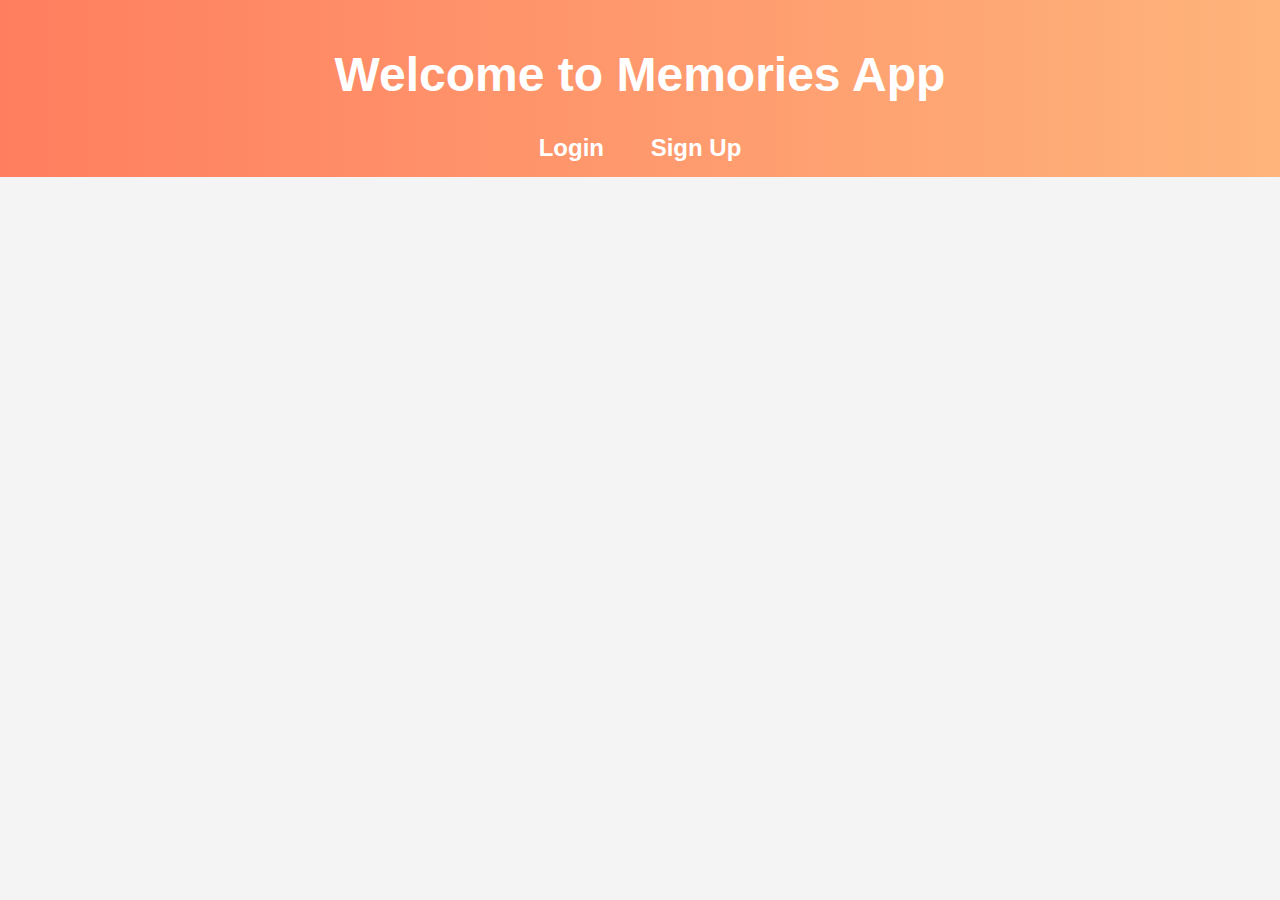
<file: index.html>
<!DOCTYPE html>
<html lang="en">
<head>
    <meta charset="UTF-8">
    <meta name="viewport" content="width=device-width, initial-scale=1.0">
    <title>Memories App</title>
    <link rel="stylesheet" href="styles.css">
</head>
<body>
    <header>
        <h1>Welcome to Memories App</h1>
        <nav>
            <a href="login.html">Login</a>
            <a href="signup.html">Sign Up</a>
        </nav>
    </header>
    <main id="mosaic-container">
       
    </main>
    <script src="script.js"></script>
</body>
</html>
</file>
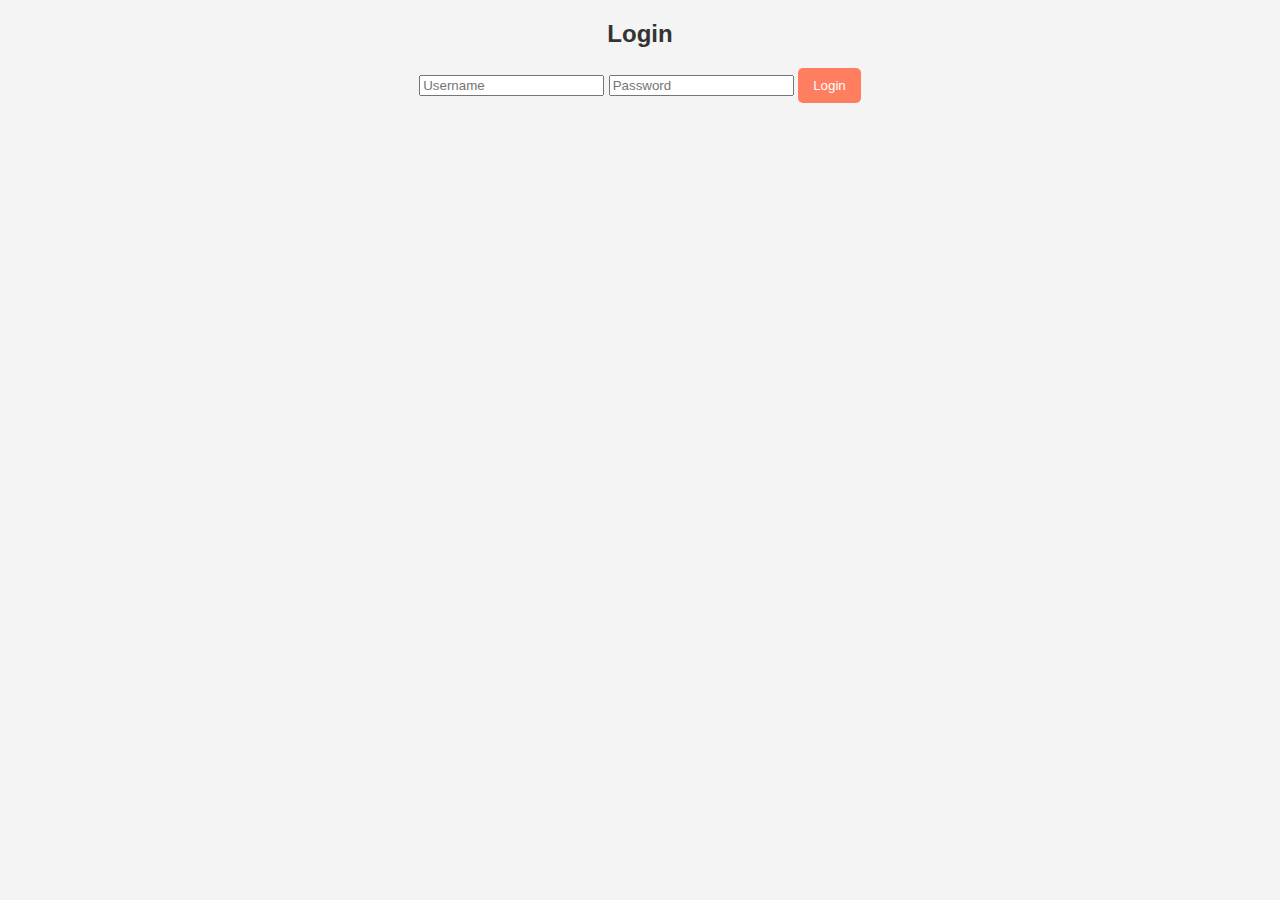
<file: login.html>
<!DOCTYPE html>
<html lang="en">
<head>
    <meta charset="UTF-8">
    <meta name="viewport" content="width=device-width, initial-scale=1.0">
    <title>Login</title>
    <link rel="stylesheet" href="styles.css">
</head>
<body>
    <h2>Login</h2>
    <form id="login-form">
        <input type="text" id="login-username" placeholder="Username" required>
        <input type="password" id="login-password" placeholder="Password" required>
        <button type="submit">Login</button>
    </form>
    <script src="auth.js"></script>
</body>
</html>
</file>
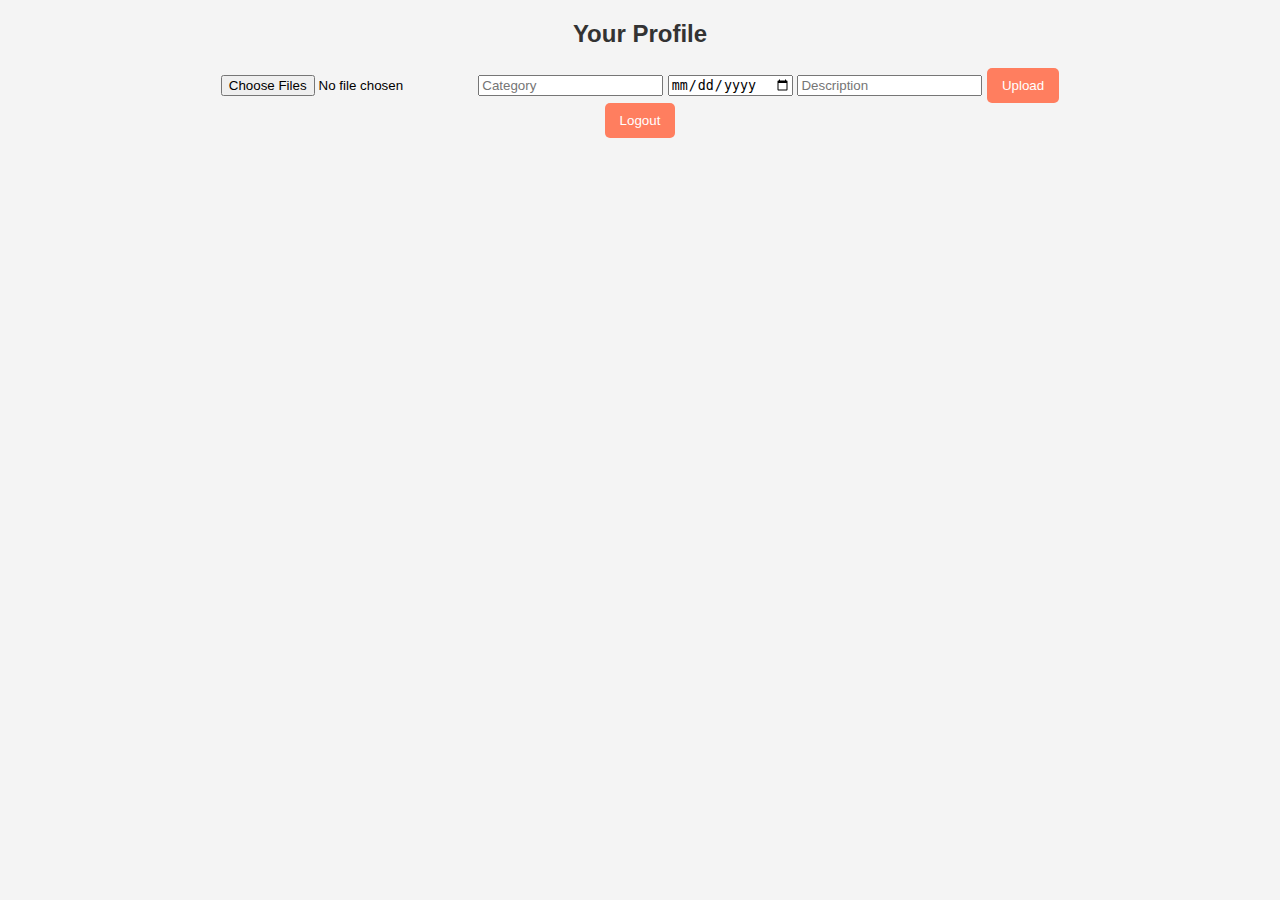
<file: profile.html>
<!DOCTYPE html>
<html lang="en">
<head>
    <meta charset="UTF-8">
    <meta name="viewport" content="width=device-width, initial-scale=1.0">
    <title>User Profile</title>
    <link rel="stylesheet" href="styles.css">
</head>
<body>
    <h2>Your Profile</h2>
    <input type="file" id="imageUpload" multiple>
    <input type="text" id="category" placeholder="Category">
    <input type="date" id="imageDate" placeholder="Date">
    <input type="text" id="imageDescription" placeholder="Description">
    <button id="uploadBtn">Upload</button>
    <div id="categories-container"></div>
    <button onclick="logout()">Logout</button>
    <script src="script.js"></script>
    <script src="auth.js"></script>
</body>
</html>
</file>
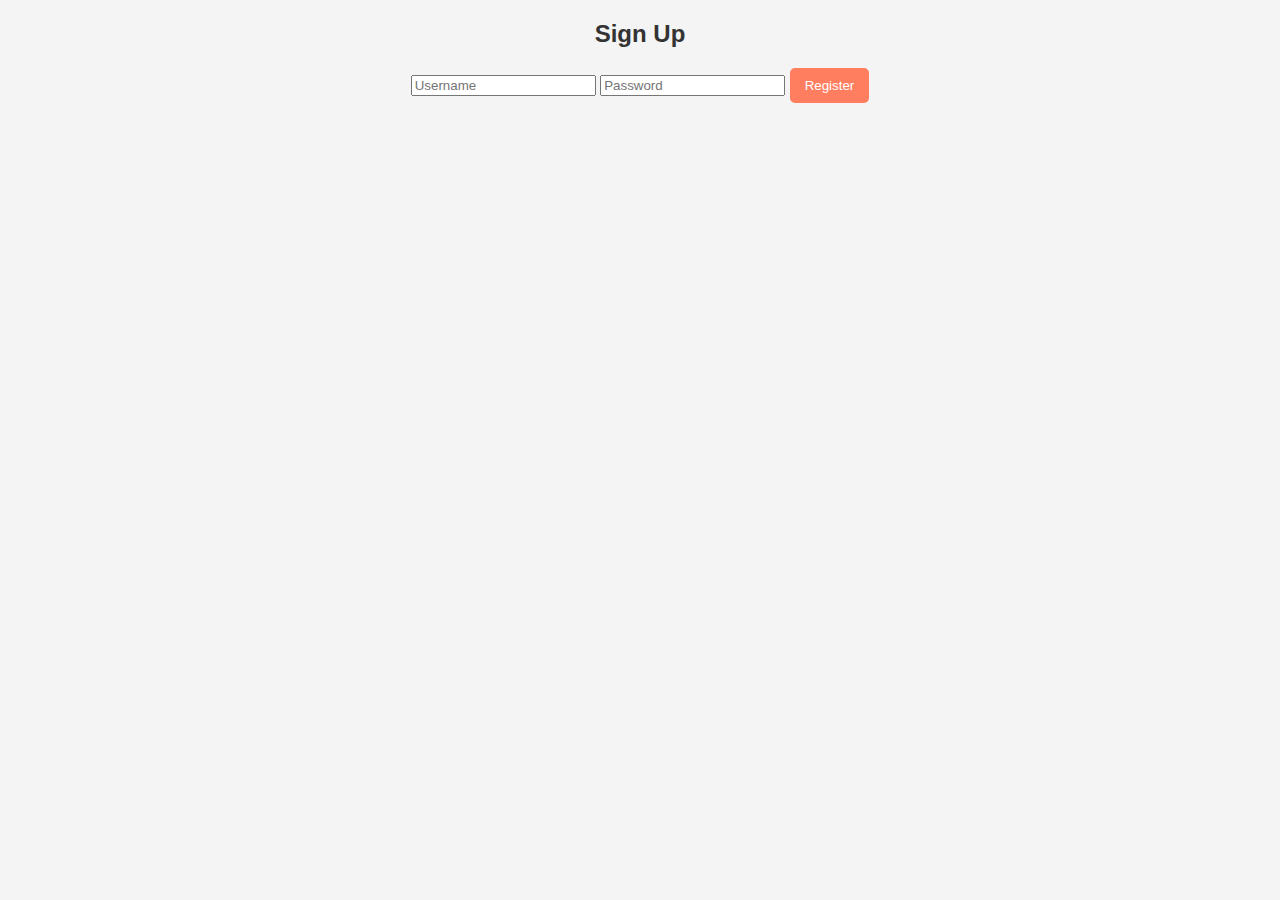
<file: signup.html>
<!DOCTYPE html>
<html lang="en">
<head>
    <meta charset="UTF-8">
    <meta name="viewport" content="width=device-width, initial-scale=1.0">
    <title>Sign Up</title>
    <link rel="stylesheet" href="styles.css">
</head>
<body>
    <h2>Sign Up</h2>
    <form id="signup-form">
        <input type="text" id="signup-username" placeholder="Username" required>
        <input type="password" id="signup-password" placeholder="Password" required>
        <button type="submit">Register</button>
    </form>
    <script src="auth.js"></script>
</body>
</html>
</file>
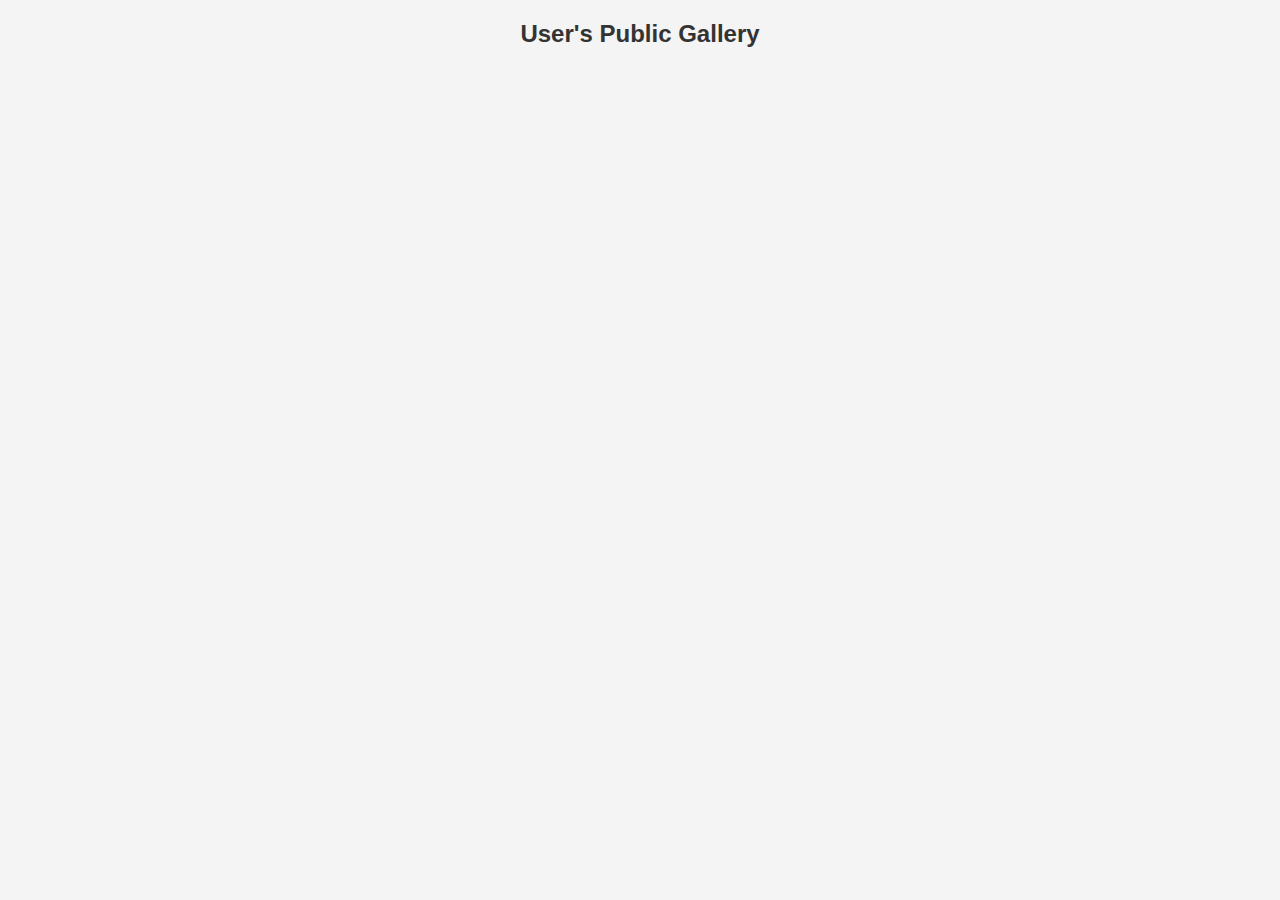
<file: user.html>
<!DOCTYPE html>
<html lang="en">
<head>
    <meta charset="UTF-8">
    <meta name="viewport" content="width=device-width, initial-scale=1.0">
    <title>User Gallery</title>
    <link rel="stylesheet" href="styles.css">
</head>
<body>
    <h2>User's Public Gallery</h2>
    <div id="user-gallery"></div>
    <script src="router.js"></script>
</body>
</html>
</file>
<file: styles.css>
body {
    font-family: Arial, sans-serif;
    background-color: #f4f4f4;
    margin: 0;
    padding: 0;
    text-align: center;
}

header {
    background: linear-gradient(to right, #ff7e5f, #feb47b);
    padding: 15px;
    color: white;
    font-size: 1.5em;
}

nav a {
    color: white;
    text-decoration: none;
    padding: 10px 20px;
    font-weight: bold;
}

main {
    display: grid;
    grid-template-columns: repeat(auto-fit, minmax(200px, 1fr));
    gap: 10px;
    padding: 20px;
}

.image-wrapper {
    background: white;
    padding: 10px;
    border-radius: 10px;
    box-shadow: 0px 0px 10px rgba(0, 0, 0, 0.1);
    display: flex;
    flex-direction: column;
    align-items: center;
}

.image-wrapper img {
    width: 100%;
    height: auto;
    object-fit: cover;
    border-radius: 5px;
}

h2 {
    color: #333;
}

button {
    background: #ff7e5f;
    color: white;
    border: none;
    padding: 10px 15px;
    cursor: pointer;
    border-radius: 5px;
    transition: 0.3s;
}

button:hover {
    background: #feb47b;
}
</file>
